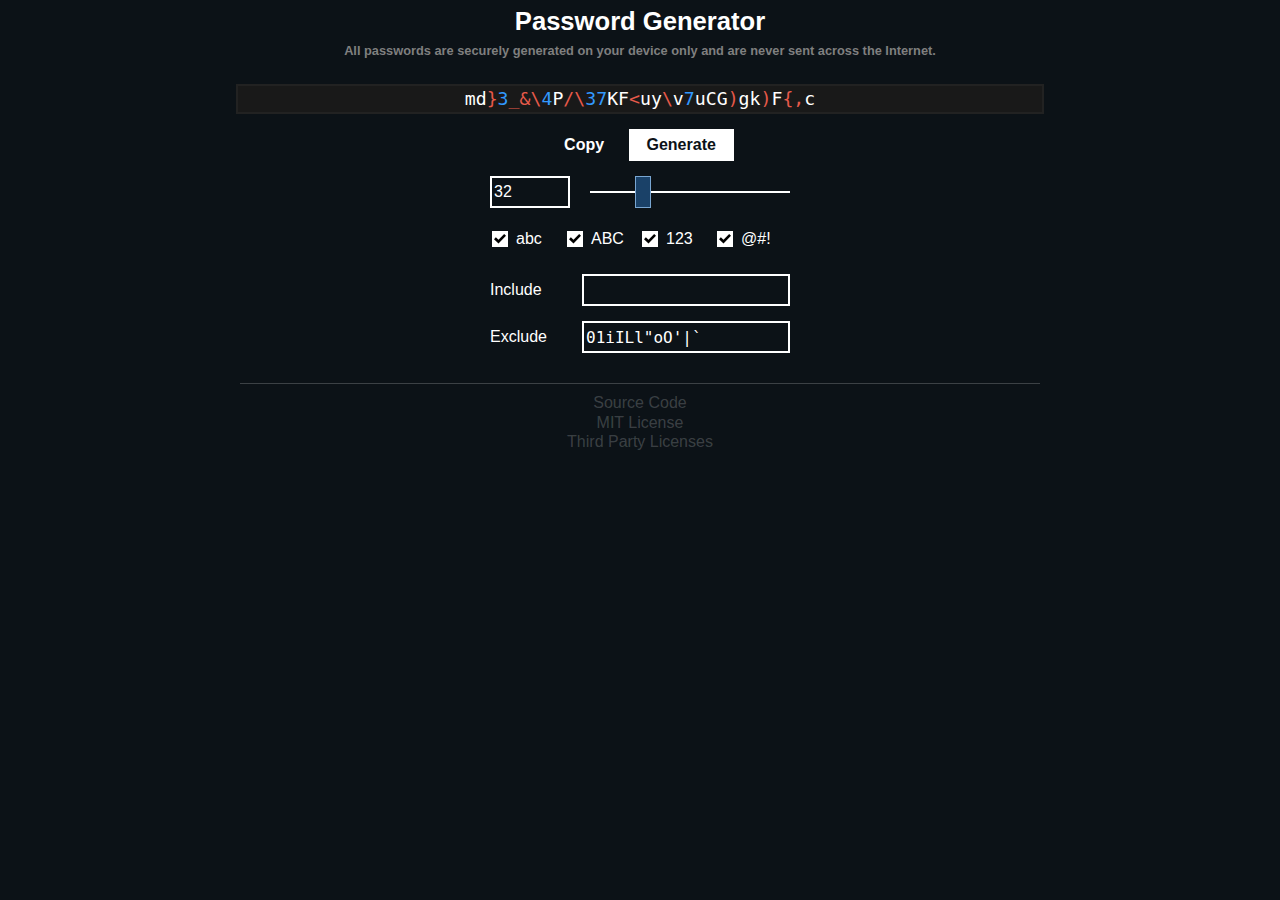
<file: index.html>
<!doctype html>
<html lang="en">

<head>
	<meta charset="utf-8">
	<title>Password Generator</title>
	<meta name="description" content="safe and secure password generator">
	<meta name="keywords" content="random, password, generator">

	<meta name="viewport" content="width=device-width, initial-scale=1.0">
	<link rel="manifest" href="manifest.json">
	<link rel="shortcut icon" href="favicon.ico">
	<link rel="apple-touch-icon" sizes="180x180" href="img/apple-touch-icon.png">

	<link rel="stylesheet" href="css/normalize.min.css">
	<link rel="stylesheet" href="css/main.css">

	<meta name="theme-color" content="#0c1217">
</head>

<body>
	<!--[if IE]>
		<p class="browserupgrade">
			You are using an <strong>outdated browser</strong>.
			Please <a href="https://browsehappy.com/" target="_blank"
			rel="noopener noreferrer">upgrade your browser</a> to improve your experience and security.
		</p>
	<![endif]-->
	<noscript>
		<p class="enablejavascript">
			For full functionality of this site it is necessary to <strong>enable JavaScript</strong>.
			Here are the <a href="https://www.enable-javascript.com/" target="_blank"
				rel="noopener noreferrer">instructions how to enable JavaScript in your web browser</a>.
		</p>
	</noscript>

	<h1 class="title">Password Generator</h1>
	<h2 class="subtitle">All passwords are securely generated on your device only and are never sent across the
		Internet.</h2>

	<div id="appPassword"><span class="digit">waiting for JavaScript</span></div>

	<div class="button"><button type="button" id="appCopy" class="noselect">Copy</button><button type="button"
			id="appGenerate" class="noselect">Generate</button></div>

	<div class="length" title="length"><input id="appLength" type="number" min="1" max="128" step="1" value="32"><input
			id="appSlider" type="range" min="1" max="128" step="1" value="32"></div>

	<div class="checkbox"><label title="lowercase letter"><input id="appLowercase" type="checkbox" checked><span
				class="noselect">abc</span></label><label title="uppercase letter"><input id="appUppercase"
				type="checkbox" checked><span class="noselect">ABC</span></label><label title="digit"><input
				id="appDigit" type="checkbox" checked><span class="noselect">123</span></label><label
			title="symbol"><input id="appSymbol" type="checkbox" checked><span class="noselect">@#!</span></label></div>

	<div class="exception"><span>Include</span><input id="appInclude" type="text"></div>
	<div class="exception"><span>Exclude</span><input id="appExclude" type="text"></div>

	<footer>
		<hr>
		<a href="https://github.com/michal037/password-generator" target="_blank" rel="noopener noreferrer">Source Code</a>
		<a href="LICENSE.txt">MIT License</a>
		<a href="THIRD-PARTY-LICENSES.txt">Third Party Licenses</a>
	</footer>

	<script src="js/main.js"></script>
</body>

</html>
</file>
<file: css/main.css>
/* ============================================================== Base Styles */
html {
    background: #0c1217;
    color: #fff;
    font-size: 1em;
    line-height: 1.2;
    margin: 0;
    padding: 0;
    font-family: sans-serif;
    min-width: 320px;
}

body {
    margin: 0;
    padding: 0;
}

/*
 * Remove text-shadow in selection highlight:
 * https://twitter.com/miketaylr/status/12228805301
 *
 * Vendor-prefixed and regular ::selection selectors cannot be combined:
 * https://stackoverflow.com/a/16982510/7133471
 *
 * Customize the background color to match your design.
 */
::-moz-selection {
    background: #066a8c;
    text-shadow: none;
}

::selection {
    background: #066a8c;
    text-shadow: none;
}

/* A better looking default horizontal rule */
hr {
    display: block;
    height: 1px;
    border: 0;
    border-top: 1px solid #999;
    margin: 0.5em 0;
    padding: 0;
}

/*
 * Remove the gap between audio, canvas, iframes,
 * images, videos and the bottom of their containers:
 * https://github.com/h5bp/html5-boilerplate/issues/440
 */
audio, canvas, iframe, img, svg, video {
    vertical-align: middle;
}

/* Remove default fieldset styles */
fieldset {
    border: 0;
    margin: 0;
    padding: 0;
}

/* Allow only vertical resizing of textareas */
textarea {
    resize: vertical;
}

/* =================================================== Custom Styles */
a {
    color: #8cc9f2;
    text-decoration: none;
}

a:hover {
    text-decoration: underline;
}

/* warning and error */
.browserupgrade, .enablejavascript {
    text-align: center;
    margin: 0.2em;
    padding: 0.2em;
}

/* titles */
.title {
    margin: 0.25em 0;
    padding: 0 4px;
    text-align: center;
    font-size: 1.6em;
}

.subtitle {
    margin: 0.25em 0 2em;
    padding: 0 4px;
    text-align: center;
    font-size: 0.8em;
    color: #7f7f7f;
}

.subtitle::-moz-selection {
    color: #fff;
}

.subtitle::selection {
    color: #fff;
}

/* password output */
#appPassword {
    font-family: monospace;
    font-size: 1.4em;
    word-break: break-all;
    overflow-wrap: break-word;
    text-align: center;
    background: #191919;
    border: 2px solid #222;
    max-width: 800px;
    margin: 0 auto 15px;
    padding: 2px;
}

#appPassword .digit {
    color: #3299ff;
}

#appPassword .symbol {
    color: #e75a4a;
}

#appPassword::-moz-selection,
#appPassword .digit::-moz-selection,
#appPassword .symbol::-moz-selection {
    color: #fff;
}

#appPassword::selection,
#appPassword .digit::selection,
#appPassword .symbol::selection {
    color: #fff;
}

/* buttons */
div.button {
    text-align: center;
    margin-bottom: 15px;
}

#appCopy {
    margin-right: 0.4em;
    font-weight: bold;
    padding: 0.3em 1em;
    background: #0c1217;
    border: 2px solid #0c1217;
    color: #fff;
    cursor: default;
}

#appCopy:hover {
    border: 2px solid #fff;
}

#appGenerate {
    font-weight: bold;
    padding: 0.3em 1em;
    background: #fff;
    border: 2px solid #fff;
    color: #0c1217;
    cursor: default;
}

#appCopy:focus, #appGenerate:focus {
    outline: none;
}

#appCopy:active, #appGenerate:active {
    border: 2px dashed #fff;
    background: #3d4145;
    color: #fff;
}

/* length of password */
#appLength {
    width: 72px;
    height: 24px;
    font-size: 16px;
    line-height: 1;
    background: #0c1217;
    color: #fff;
    margin: 0;
    border: 2px solid #fff;
    padding: 2px;
    position: absolute;
    top: 0;
    left: 0;
}

#appLength:focus {
    border: 2px dashed #fff;
    outline: none;
}

#appSlider {
    -webkit-appearance: none;
    -moz-appearance: none;
    width: 200px;
    height: 32px;
    background: #0c1217;
    margin: 0;
    border: 0;
    padding: 0;
    outline: none;
    cursor: default;
    position: absolute;
    top: 0;
    left: 100px;
}

#appSlider::-webkit-slider-runnable-track {
    -webkit-appearance: none;
    width: 200px;
    height: 2px;
    background: #fff;
    margin: 0;
    border: 0;
    padding: 0;
    cursor: default;
}

#appSlider::-webkit-slider-thumb {
    -webkit-appearance: none;
    width: 16px;
    height: 32px;
    background: #1a4168;
    margin: -15px 0 0;
    border: 1px solid #79a6d2;
    border-radius: 0;
    padding: 0;
    cursor: default;
}

#appSlider::-moz-range-track {
    -moz-appearance: none;
    width: 200px;
    height: 2px;
    background: #fff;
    margin: 0;
    border: 0;
    padding: 0;
    cursor: default;
}

#appSlider::-moz-range-thumb {
    -moz-appearance: none;
    width: 16px;
    height: 32px;
    background: #1a4168;
    margin: -15px 0 0;
    border: 1px solid #79a6d2;
    border-radius: 0;
    padding: 0;
    cursor: default;
}

.length {
    width: 300px;
    height: 32px;
    position: relative;
    margin: 0 auto 15px;
}

/* checkbox */
.checkbox {
    width: fit-content;
    margin: 0 auto 15px;
}

.checkbox label {
    display: inline-block;
    width: 75px;
    height: 32px;
    cursor: default;
    position: relative;
}

.checkbox label input[type=checkbox] {
    -webkit-appearance: none;
    -moz-appearance: none;
    display: inline-block;
    width: 16px;
    height: 16px;
    background: #0c1217;
    margin: 0;
    border: 2px solid #fff;
    padding: 0;
    outline: none;
    cursor: default;
    position: absolute;
    top: 50%;
    left: 2px;
    transform: translate(0, -50%);
}

.checkbox label input[type=checkbox]:checked {
    -webkit-appearance: none;
    -moz-appearance: none;
    background: #fff url('[data-uri]') no-repeat center;
    background-size: 12px 12px;
}

.checkbox label span {
    display: inline-block;
    font-size: 16px;
    cursor: default;
    position: absolute;
    top: 50%;
    left: 26px;
    transform: translate(0, -50%);
}

/* exception */
div.exception {
    width: 300px;
    margin: 0 auto 15px;
    overflow: hidden;
}

div.exception span {
    line-height: 32px;
    font-size: 16px;
}

div.exception input {
    font-family: monospace;
    float: right;
    width: 200px;
    height: 24px;
    font-size: 16px;
    line-height: 1;
    background: #0c1217;
    color: #fff;
    margin: 0;
    border: 2px solid #fff;
    padding: 2px;
}

div.exception input:focus {
    border: 2px dashed #fff;
    outline: none;
}

/* footer */
footer {
    max-width: 800px;
    margin: 0 auto;
    --footer-color: rgba(255, 255, 255, 0.2);
}

footer hr {
    margin-top: 30px;
    border-top-color: var(--footer-color);
}

footer a {
    display: block;
    width: fit-content;
    margin: 0 auto;
    color: var(--footer-color);
}

footer a::-moz-selection {
    color: #fff;
}

footer a::selection {
    color: #fff;
}

/* =========================================================== Helper Classes */
/* https://stackoverflow.com/a/4407335 */
.noselect {
    -webkit-touch-callout: none; /* iOS Safari */
    -webkit-user-select: none; /* Safari */
    -khtml-user-select: none; /* Konqueror HTML */
    -moz-user-select: none; /* Firefox */
    -ms-user-select: none; /* Internet Explorer/Edge */
    user-select: none; /* Non-prefixed version, currently supported by Chrome and Opera */
}

/* Hide visually and from screen readers */
.hidden {
    display: none !important;
}

/*
* Hide only visually, but have it available for screen readers:
* https://snook.ca/archives/html_and_css/hiding-content-for-accessibility
*
* 1. For long content, line feeds are not interpreted as spaces and small width
*    causes content to wrap 1 word per line:
*    https://medium.com/@jessebeach/beware-smushed-off-screen-accessible-text-5952a4c2cbfe
*/
.sr-only {
    border: 0;
    clip: rect(0, 0, 0, 0);
    height: 1px;
    margin: -1px;
    overflow: hidden;
    padding: 0;
    position: absolute;
    white-space: nowrap;
    width: 1px;
    /* 1 */
}

/*
* Extends the .sr-only class to allow the element
* to be focusable when navigated to via the keyboard:
* https://www.drupal.org/node/897638
*/
.sr-only.focusable:active, .sr-only.focusable:focus {
    clip: auto;
    height: auto;
    margin: 0;
    overflow: visible;
    position: static;
    white-space: inherit;
    width: auto;
}

/* Hide visually and from screen readers, but maintain layout */
.invisible {
    visibility: hidden;
}

/*
* Clearfix: contain floats
*
* For modern browsers
* 1. The space content is one way to avoid an Opera bug when the
*    `contenteditable` attribute is included anywhere else in the document.
*    Otherwise it causes space to appear at the top and bottom of elements
*    that receive the `clearfix` class.
* 2. The use of `table` rather than `block` is only necessary if using
*    `:before` to contain the top-margins of child elements.
*/
.clearfix:before, .clearfix:after {
    content: " ";
    /* 1 */
    display: table;
    /* 2 */
}

.clearfix:after {
    clear: both;
}

/* ====================================== Media Queries for Responsive Design */
@media only screen and (min-width: 35em) {
    /* Style adjustments for viewports that meet the condition */
}

@media print,
    (-webkit-min-device-pixel-ratio: 1.25),
    (min-resolution: 1.25dppx),
    (min-resolution: 120dpi) {
        /* Style adjustments for high resolution devices */
}

/* ============================================================= Print Styles */
@media print {
    *, *:before, *:after {
        background: transparent !important;
        color: #000 !important;
        /* Black prints faster */
        -webkit-box-shadow: none !important;
        box-shadow: none !important;
        text-shadow: none !important;
    }

    a, a:visited {
        text-decoration: underline;
    }

    a[href]:after {
        content: " (" attr(href) ")";
    }

    abbr[title]:after {
        content: " (" attr(title) ")";
    }

    /*
     * Don't show links that are fragment identifiers,
     * or use the `javascript:` pseudo protocol
     */
    a[href^="#"]:after, a[href^="javascript:"]:after {
        content: "";
    }

    pre {
        white-space: pre-wrap !important;
    }

    pre, blockquote {
        border: 1px solid #999;
        page-break-inside: avoid;
    }

    /*
     * Printing Tables:
     * https://web.archive.org/web/20180815150934/http://css-discuss.incutio.com/wiki/Printing_Tables
     */
    thead {
        display: table-header-group;
    }

    tr, img {
        page-break-inside: avoid;
    }

    p, h2, h3 {
        orphans: 3;
        widows: 3;
    }

    h2, h3 {
        page-break-after: avoid;
    }
}
</file>
